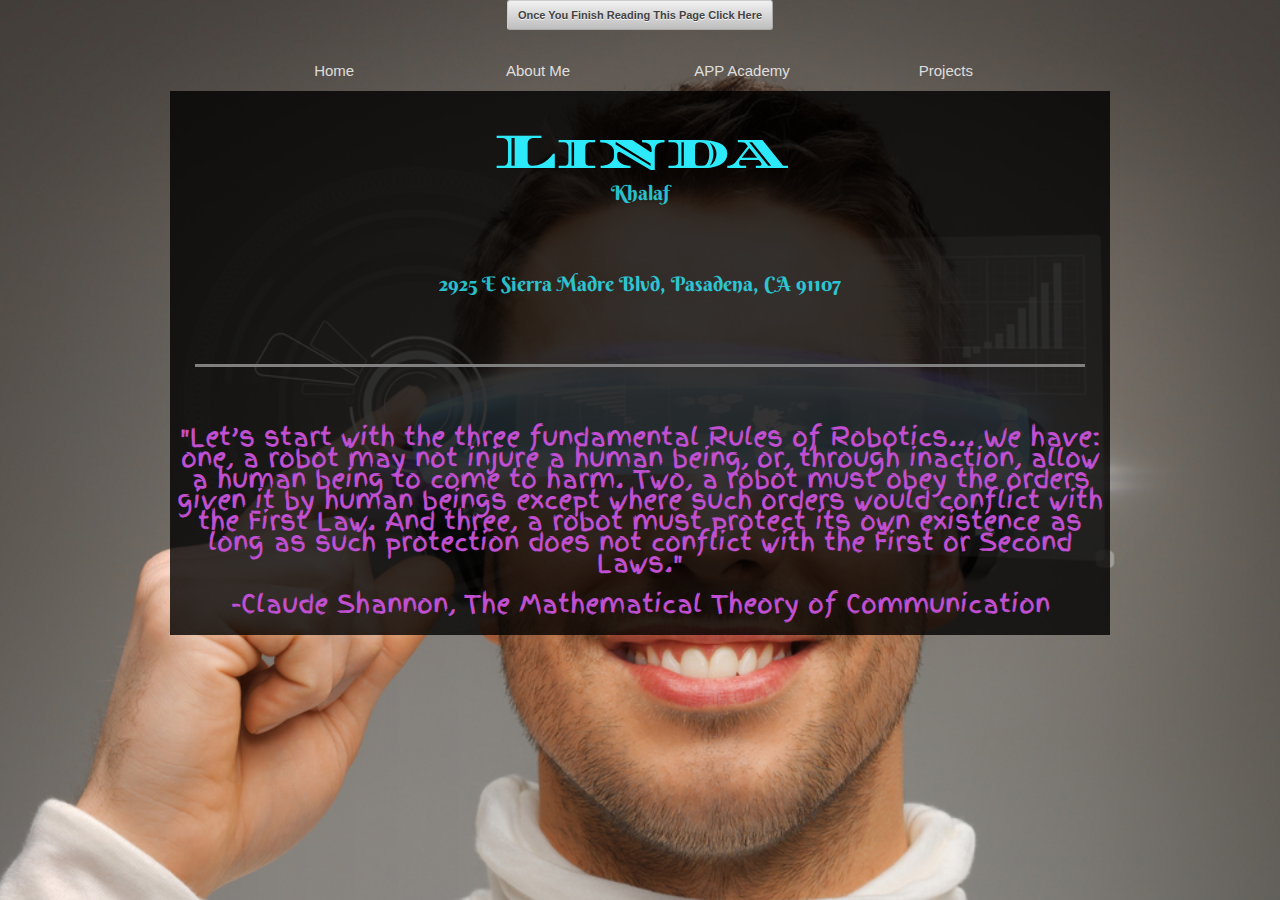
<file: public_html/index.html>
<!DOCTYPE html>
<!--[if lt IE 7 ]><html class="ie ie6" lang="en"> <![endif]-->
<!--[if IE 7 ]><html class="ie ie7" lang="en"> <![endif]-->
<!--[if IE 8 ]><html class="ie ie8" lang="en"> <![endif]-->
<!--[if (gte IE 9)|!(IE)]><!--><html lang="en"> <!--<![endif]-->
<head>

	<!-- Basic Page Needs
  ================================================== -->
	<meta charset="utf-8">
	<title>Home</title>
	<meta name="description" content="">
	<meta name="author" content="">
        

	<!-- Mobile Specific Metas
  ================================================== -->
	<meta name="viewport" content="width=device-width, initial-scale=1, maximum-scale=1">
       
         <!--  <script type="text/javascript" src="changepara.js"> </script> -->
           <!--<script type="text/javascript" src="aletTest.js"> </script> -->
	<!-- CSS
  ================================================== -->
	<link rel="stylesheet" href="stylesheets/base.css">
	<link rel="stylesheet" href="stylesheets/skeleton.css">
	<link rel="stylesheet" href="stylesheets/main.css">
        
         

	<!--[if lt IE 9]>
		<script src="http://html5shim.googlecode.com/svn/trunk/html5.js"></script>
	<![endif]-->

	<!-- Favicons
	================================================== -->
	<link rel="shortcut icon" href="images/favicon.ico">
	<link rel="apple-touch-icon" href="images/apple-touch-icon.png">
	<link rel="apple-touch-icon" sizes="72x72" href="images/apple-touch-icon-72x72.png">
	<link rel="apple-touch-icon" sizes="114x114" href="images/apple-touch-icon-114x114.png">
        

</head>
<body id="bod">
    
   <!-- <iframe src="http://www.taghua.com/"> </iframe>-->
    

    <link href='http://fonts.googleapis.com/css?family=Arbutus' rel='stylesheet' type='text/css'>
        <link href='http://fonts.googleapis.com/css?family=Jolly+Lodger' rel='stylesheet' type='text/css'>
        <link href='http://fonts.googleapis.com/css?family=Berkshire+Swash' rel='stylesheet' type='text/css'>
        <link href='http://fonts.googleapis.com/css?family=Damion' rel='stylesheet' type='text/css'>
        <link href='http://fonts.googleapis.com/css?family=Diplomata+SC' rel='stylesheet' type='text/css'>
        <link href='http://fonts.googleapis.com/css?family=Monsieur+La+Doulaise' rel='stylesheet' type='text/css'>
        <link href='http://fonts.googleapis.com/css?family=Finger+Paint' rel='stylesheet' type='text/css'>

	<!-- Primary Page Layout
	================================================== -->
        
                        

	<!-- Delete everything in this .container and get started on your own site! -->
         
        <center><input type="submit" id="find" value="Once You Finish Reading This Page Click Here" onclick="call2()"/></center>
	<div class="container" id="header6">
            
            
                           <!-- <nav class="sixteen columns" id="header2">-->
                   
                                 <center>   <a class="link" href="index.html">Home</a>
                
               <a class="link" href="page2.html">About Me</a>
                
                 <a class="link" href="page3.html">APP Academy</a>
                 
                 <a class="link" href="page4.html">Projects</a> </center>

              <!--   </nav>-->
            </div>
        <div class="container">
            
        
		<section class="sixteen columns" id="header">
                   
                     <p> Linda</p>
                         <article id="header3">
                            <p> Khalaf</p>
                         </article>
                  
                     <div id="header2">
                         <p id="para1"> 2925 E Sierra Madre Blvd, Pasadena, CA 91107</p>
                     </div>
                     <!--<input type="submit" id="find" value="Click For Date And Time" onclick="parachange()"/>-->
                     
                         <center> <div id="border">
                        
                         </div>
                             
                             
                             <article id="header7">
                                 

<p>"Let’s start with the three fundamental Rules of Robotics... We have: one, a robot may not injure a human being, or, through inaction, allow a human being to come to harm. Two, a robot must obey the orders given it by human beings except where such orders would conflict with the First Law. And three, a robot must protect its own existence as long as such protection does not conflict with the First or Second Laws."</p>

    <p>-Claude Shannon, The Mathematical Theory of Communication</p>
                             </article>
                             
                             
                     </center>
                     
                    </section>
            
            </div>
        
        
            

        <!--  <div class="container">
            
                       <center>  <section class="sixteen columns" id="header3">
                           
                            </section> </center> 
        </div> 
        
        
    ************************THIS IS A SEPARATON********************************
            
                                   <center> <article class="twelve columns" id="header6">
                
              <p> <center><h6>section</h6></center>
              
            </article></center>
                            
                            
                           <center>   <article class="twelve columns" id="header6">
                
               <p> <center><h6>   section</h6></center>
             
            </article></center>
                       
          
    ************************THIS IS A SEPARATON********************************
          
          
          
          
          <div class="container">
            <aside class="four columns" id="header4">
            
            <p>  <center><h6>    XXXXXXXXX   </h6></center>
                           
                </aside>
                            </div>
        
        <div class="container">
            
            <footer class="sixteen columns" id="header5">
                
          <p> <center><h6>XXXXXXXXXXXXX  </h6></center>
                          
                    </footer> 
                               
                            </div><!-- container -->


<!-- End Document
================================================== -->

    
</body> 
</html>
</file>
<file: public_html/stylesheets/base.css>
/*
* Skeleton V1.2
* Copyright 2011, Dave Gamache
* www.getskeleton.com
* Free to use under the MIT license.
* http://www.opensource.org/licenses/mit-license.php
* 6/20/2012
*/


/* Table of Content
==================================================
	#Reset & Basics
	#Basic Styles
	#Site Styles
	#Typography
	#Links
	#Lists
	#Images
	#Buttons
	#Forms
	#Misc */


/* #Reset & Basics (Inspired by E. Meyers)
================================================== */
	html, body, div, span, applet, object, iframe, h1, h2, h3, h4, h5, h6, p, blockquote, pre, a, abbr, acronym, address, big, cite, code, del, dfn, em, img, ins, kbd, q, s, samp, small, strike, strong, sub, sup, tt, var, b, u, i, center, dl, dt, dd, ol, ul, li, fieldset, form, label, legend, table, caption, tbody, tfoot, thead, tr, th, td, article, aside, canvas, details, embed, figure, figcaption, footer, header, hgroup, menu, nav, output, ruby, section, summary, time, mark, audio, video {
		margin: 0;
		padding: 0;
		border: 0;
		font-size: 100%;
		font: inherit;
		vertical-align: baseline; }
	article, aside, details, figcaption, figure, footer, header, hgroup, menu, nav, section {
		display: block; }
	body {
		line-height: 1; }
	ol, ul {
		list-style: none; }
	blockquote, q {
		quotes: none; }
	blockquote:before, blockquote:after,
	q:before, q:after {
		content: '';
		content: none; }
	table {
		border-collapse: collapse;
		border-spacing: 0; }


/* #Basic Styles
================================================== */
	body {
		background: #fff;
		font: 14px/21px "HelveticaNeue", "Helvetica Neue", Helvetica, Arial, sans-serif;
		color: #444;
		-webkit-font-smoothing: antialiased; /* Fix for webkit rendering */
		-webkit-text-size-adjust: 100%;
 }


/* #Typography
================================================== */
	h1, h2, h3, h4, h5, h6 {
		color: #181818;
		font-family: "Georgia", "Times New Roman", serif;
		font-weight: normal; }
	h1 a, h2 a, h3 a, h4 a, h5 a, h6 a { font-weight: inherit; }
	h1 { font-size: 46px; line-height: 50px; margin-bottom: 14px;}
	h2 { font-size: 35px; line-height: 40px; margin-bottom: 10px; }
	h3 { font-size: 28px; line-height: 34px; margin-bottom: 8px; }
	h4 { font-size: 21px; line-height: 30px; margin-bottom: 4px; }
	h5 { font-size: 17px; line-height: 24px; }
	h6 { font-size: 14px; line-height: 21px; }
	.subheader { color: #777; }

	p { margin: 0 0 20px 0; }
	p img { margin: 0; }
	p.lead { font-size: 21px; line-height: 27px; color: #777;  }

	em { font-style: italic; }
	strong { font-weight: bold; color: #333; }
	small { font-size: 80%; }

/*	Blockquotes  */
	blockquote, blockquote p { font-size: 17px; line-height: 24px; color: #777; font-style: italic; }
	blockquote { margin: 0 0 20px; padding: 9px 20px 0 19px; border-left: 1px solid #ddd; }
	blockquote cite { display: block; font-size: 12px; color: #555; }
	blockquote cite:before { content: "\2014 \0020"; }
	blockquote cite a, blockquote cite a:visited, blockquote cite a:visited { color: #555; }

	hr { border: solid #ddd; border-width: 1px 0 0; clear: both; margin: 10px 0 30px; height: 0; }


/* #Links
================================================== */
	a, a:visited { color: #333; text-decoration: underline; outline: 0; }
	a:hover, a:focus { color: #000; }
	p a, p a:visited { line-height: inherit; }


/* #Lists
================================================== */
	ul, ol { margin-bottom: 20px; }
	ul { list-style: none outside; }
	ol { list-style: decimal; }
	ol, ul.square, ul.circle, ul.disc { margin-left: 30px; }
	ul.square { list-style: square outside; }
	ul.circle { list-style: circle outside; }
	ul.disc { list-style: disc outside; }
	ul ul, ul ol,
	ol ol, ol ul { margin: 4px 0 5px 30px; font-size: 90%;  }
	ul ul li, ul ol li,
	ol ol li, ol ul li { margin-bottom: 6px; }
	li { line-height: 18px; margin-bottom: 12px; }
	ul.large li { line-height: 21px; }
	li p { line-height: 21px; }

/* #Images
================================================== */

	img.scale-with-grid {
		max-width: 100%;
		height: auto; }


/* #Buttons
================================================== */

	.button,
	button,
	input[type="submit"],
	input[type="reset"],
	input[type="button"] {
		background: #eee; /* Old browsers */
		background: #eee -moz-linear-gradient(top, rgba(255,255,255,.2) 0%, rgba(0,0,0,.2) 100%); /* FF3.6+ */
		background: #eee -webkit-gradient(linear, left top, left bottom, color-stop(0%,rgba(255,255,255,.2)), color-stop(100%,rgba(0,0,0,.2))); /* Chrome,Safari4+ */
		background: #eee -webkit-linear-gradient(top, rgba(255,255,255,.2) 0%,rgba(0,0,0,.2) 100%); /* Chrome10+,Safari5.1+ */
		background: #eee -o-linear-gradient(top, rgba(255,255,255,.2) 0%,rgba(0,0,0,.2) 100%); /* Opera11.10+ */
		background: #eee -ms-linear-gradient(top, rgba(255,255,255,.2) 0%,rgba(0,0,0,.2) 100%); /* IE10+ */
		background: #eee linear-gradient(top, rgba(255,255,255,.2) 0%,rgba(0,0,0,.2) 100%); /* W3C */
	  border: 1px solid #aaa;
	  border-top: 1px solid #ccc;
	  border-left: 1px solid #ccc;
	  -moz-border-radius: 3px;
	  -webkit-border-radius: 3px;
	  border-radius: 3px;
	  color: #444;
	  display: inline-block;
	  font-size: 11px;
	  font-weight: bold;
	  text-decoration: none;
	  text-shadow: 0 1px rgba(255, 255, 255, .75);
	  cursor: pointer;
	  margin-bottom: 20px;
	  line-height: normal;
	  padding: 8px 10px;
	  font-family: "HelveticaNeue", "Helvetica Neue", Helvetica, Arial, sans-serif; }

	.button:hover,
	button:hover,
	input[type="submit"]:hover,
	input[type="reset"]:hover,
	input[type="button"]:hover {
		color: #222;
		background: #ddd; /* Old browsers */
		background: #ddd -moz-linear-gradient(top, rgba(255,255,255,.3) 0%, rgba(0,0,0,.3) 100%); /* FF3.6+ */
		background: #ddd -webkit-gradient(linear, left top, left bottom, color-stop(0%,rgba(255,255,255,.3)), color-stop(100%,rgba(0,0,0,.3))); /* Chrome,Safari4+ */
		background: #ddd -webkit-linear-gradient(top, rgba(255,255,255,.3) 0%,rgba(0,0,0,.3) 100%); /* Chrome10+,Safari5.1+ */
		background: #ddd -o-linear-gradient(top, rgba(255,255,255,.3) 0%,rgba(0,0,0,.3) 100%); /* Opera11.10+ */
		background: #ddd -ms-linear-gradient(top, rgba(255,255,255,.3) 0%,rgba(0,0,0,.3) 100%); /* IE10+ */
		background: #ddd linear-gradient(top, rgba(255,255,255,.3) 0%,rgba(0,0,0,.3) 100%); /* W3C */
	  border: 1px solid #888;
	  border-top: 1px solid #aaa;
	  border-left: 1px solid #aaa; }

	.button:active,
	button:active,
	input[type="submit"]:active,
	input[type="reset"]:active,
	input[type="button"]:active {
		border: 1px solid #666;
		background: #ccc; /* Old browsers */
		background: #ccc -moz-linear-gradient(top, rgba(255,255,255,.35) 0%, rgba(10,10,10,.4) 100%); /* FF3.6+ */
		background: #ccc -webkit-gradient(linear, left top, left bottom, color-stop(0%,rgba(255,255,255,.35)), color-stop(100%,rgba(10,10,10,.4))); /* Chrome,Safari4+ */
		background: #ccc -webkit-linear-gradient(top, rgba(255,255,255,.35) 0%,rgba(10,10,10,.4) 100%); /* Chrome10+,Safari5.1+ */
		background: #ccc -o-linear-gradient(top, rgba(255,255,255,.35) 0%,rgba(10,10,10,.4) 100%); /* Opera11.10+ */
		background: #ccc -ms-linear-gradient(top, rgba(255,255,255,.35) 0%,rgba(10,10,10,.4) 100%); /* IE10+ */
		background: #ccc linear-gradient(top, rgba(255,255,255,.35) 0%,rgba(10,10,10,.4) 100%); /* W3C */ }

	.button.full-width,
	button.full-width,
	input[type="submit"].full-width,
	input[type="reset"].full-width,
	input[type="button"].full-width {
		width: 100%;
		padding-left: 0 !important;
		padding-right: 0 !important;
		text-align: center; }

	/* Fix for odd Mozilla border & padding issues */
	button::-moz-focus-inner,
	input::-moz-focus-inner {
    border: 0;
    padding: 0;
	}


/* #Forms
================================================== */

	form {
		margin-bottom: 20px; }
	fieldset {
		margin-bottom: 20px; }
	input[type="text"],
	input[type="password"],
	input[type="email"],
	textarea,
	select {
		border: 1px solid #ccc;
		padding: 6px 4px;
		outline: none;
		-moz-border-radius: 2px;
		-webkit-border-radius: 2px;
		border-radius: 2px;
		font: 13px "HelveticaNeue", "Helvetica Neue", Helvetica, Arial, sans-serif;
		color: #777;
		margin: 0;
		width: 210px;
		max-width: 100%;
		display: block;
		margin-bottom: 20px;
		background: #fff; }
	select {
		padding: 0; }
	input[type="text"]:focus,
	input[type="password"]:focus,
	input[type="email"]:focus,
	textarea:focus {
		border: 1px solid #aaa;
 		color: #444;
 		-moz-box-shadow: 0 0 3px rgba(0,0,0,.2);
		-webkit-box-shadow: 0 0 3px rgba(0,0,0,.2);
		box-shadow:  0 0 3px rgba(0,0,0,.2); }
	textarea {
		min-height: 60px; }
	label,
	legend {
		display: block;
		font-weight: bold;
		font-size: 13px;  }
	select {
		width: 220px; }
	input[type="checkbox"] {
		display: inline; }
	label span,
	legend span {
		font-weight: normal;
		font-size: 13px;
		color: #444; }

/* #Misc
================================================== */
	.remove-bottom { margin-bottom: 0 !important; }
	.half-bottom { margin-bottom: 10px !important; }
	.add-bottom { margin-bottom: 20px !important; }
</file>
<file: public_html/stylesheets/skeleton.css>
/*
* Skeleton V1.2
* Copyright 2011, Dave Gamache
* www.getskeleton.com
* Free to use under the MIT license.
* http://www.opensource.org/licenses/mit-license.php
* 6/20/2012
*/


/* Table of Contents
==================================================
    #Base 960 Grid
    #Tablet (Portrait)
    #Mobile (Portrait)
    #Mobile (Landscape)
    #Clearing */



/* #Base 960 Grid
================================================== */

    .container                                  { position: relative; width: 960px; margin: 0 auto; padding: 0; }
    .container .column,
    .container .columns                         { float: left; display: inline; margin-left: 10px; margin-right: 10px; }
    .row                                        { margin-bottom: 20px; }

    /* Nested Column Classes */
    .column.alpha, .columns.alpha               { margin-left: 0; }
    .column.omega, .columns.omega               { margin-right: 0; }

    /* Base Grid */
    .container .one.column,
    .container .one.columns                     { width: 40px;  }
    .container .two.columns                     { width: 100px; }
    .container .three.columns                   { width: 160px; }
    .container .four.columns                    { width: 220px; }
    .container .five.columns                    { width: 280px; }
    .container .six.columns                     { width: 340px; }
    .container .seven.columns                   { width: 400px; }
    .container .eight.columns                   { width: 460px; }
    .container .nine.columns                    { width: 520px; }
    .container .ten.columns                     { width: 580px; }
    .container .eleven.columns                  { width: 640px; }
    .container .twelve.columns                  { width: 700px; }
    .container .thirteen.columns                { width: 760px; }
    .container .fourteen.columns                { width: 820px; }
    .container .fifteen.columns                 { width: 880px; }
    .container .sixteen.columns                 { width: 940px; }

    .container .one-third.column                { width: 300px; }
    .container .two-thirds.column               { width: 620px; }

    /* Offsets */
    .container .offset-by-one                   { padding-left: 60px;  }
    .container .offset-by-two                   { padding-left: 120px; }
    .container .offset-by-three                 { padding-left: 180px; }
    .container .offset-by-four                  { padding-left: 240px; }
    .container .offset-by-five                  { padding-left: 300px; }
    .container .offset-by-six                   { padding-left: 360px; }
    .container .offset-by-seven                 { padding-left: 420px; }
    .container .offset-by-eight                 { padding-left: 480px; }
    .container .offset-by-nine                  { padding-left: 540px; }
    .container .offset-by-ten                   { padding-left: 600px; }
    .container .offset-by-eleven                { padding-left: 660px; }
    .container .offset-by-twelve                { padding-left: 720px; }
    .container .offset-by-thirteen              { padding-left: 780px; }
    .container .offset-by-fourteen              { padding-left: 840px; }
    .container .offset-by-fifteen               { padding-left: 900px; }



/* #Tablet (Portrait)
================================================== */

    /* Note: Design for a width of 768px */

    @media only screen and (min-width: 768px) and (max-width: 959px) {
        .container                                  { width: 768px; }
        .container .column,
        .container .columns                         { margin-left: 10px; margin-right: 10px;  }
        .column.alpha, .columns.alpha               { margin-left: 0; margin-right: 10px; }
        .column.omega, .columns.omega               { margin-right: 0; margin-left: 10px; }
        .alpha.omega                                { margin-left: 0; margin-right: 0; }

        .container .one.column,
        .container .one.columns                     { width: 28px; }
        .container .two.columns                     { width: 76px; }
        .container .three.columns                   { width: 124px; }
        .container .four.columns                    { width: 172px; }
        .container .five.columns                    { width: 220px; }
        .container .six.columns                     { width: 268px; }
        .container .seven.columns                   { width: 316px; }
        .container .eight.columns                   { width: 364px; }
        .container .nine.columns                    { width: 412px; }
        .container .ten.columns                     { width: 460px; }
        .container .eleven.columns                  { width: 508px; }
        .container .twelve.columns                  { width: 556px; }
        .container .thirteen.columns                { width: 604px; }
        .container .fourteen.columns                { width: 652px; }
        .container .fifteen.columns                 { width: 700px; }
        .container .sixteen.columns                 { width: 748px; }

        .container .one-third.column                { width: 236px; }
        .container .two-thirds.column               { width: 492px; }

        /* Offsets */
        .container .offset-by-one                   { padding-left: 48px; }
        .container .offset-by-two                   { padding-left: 96px; }
        .container .offset-by-three                 { padding-left: 144px; }
        .container .offset-by-four                  { padding-left: 192px; }
        .container .offset-by-five                  { padding-left: 240px; }
        .container .offset-by-six                   { padding-left: 288px; }
        .container .offset-by-seven                 { padding-left: 336px; }
        .container .offset-by-eight                 { padding-left: 384px; }
        .container .offset-by-nine                  { padding-left: 432px; }
        .container .offset-by-ten                   { padding-left: 480px; }
        .container .offset-by-eleven                { padding-left: 528px; }
        .container .offset-by-twelve                { padding-left: 576px; }
        .container .offset-by-thirteen              { padding-left: 624px; }
        .container .offset-by-fourteen              { padding-left: 672px; }
        .container .offset-by-fifteen               { padding-left: 720px; }
    }


/*  #Mobile (Portrait)
================================================== */

    /* Note: Design for a width of 320px */

    @media only screen and (max-width: 767px) {
        .container { width: 300px; }
        .container .columns,
        .container .column { margin: 0; }

        .container .one.column,
        .container .one.columns,
        .container .two.columns,
        .container .three.columns,
        .container .four.columns,
        .container .five.columns,
        .container .six.columns,
        .container .seven.columns,
        .container .eight.columns,
        .container .nine.columns,
        .container .ten.columns,
        .container .eleven.columns,
        .container .twelve.columns,
        .container .thirteen.columns,
        .container .fourteen.columns,
        .container .fifteen.columns,
        .container .sixteen.columns,
        .container .one-third.column,
        .container .two-thirds.column  { width: 300px; }

        /* Offsets */
        .container .offset-by-one,
        .container .offset-by-two,
        .container .offset-by-three,
        .container .offset-by-four,
        .container .offset-by-five,
        .container .offset-by-six,
        .container .offset-by-seven,
        .container .offset-by-eight,
        .container .offset-by-nine,
        .container .offset-by-ten,
        .container .offset-by-eleven,
        .container .offset-by-twelve,
        .container .offset-by-thirteen,
        .container .offset-by-fourteen,
        .container .offset-by-fifteen { padding-left: 0; }

    }


/* #Mobile (Landscape)
================================================== */

    /* Note: Design for a width of 480px */

    @media only screen and (min-width: 480px) and (max-width: 767px) {
        .container { width: 420px; }
        .container .columns,
        .container .column { margin: 0; }

        .container .one.column,
        .container .one.columns,
        .container .two.columns,
        .container .three.columns,
        .container .four.columns,
        .container .five.columns,
        .container .six.columns,
        .container .seven.columns,
        .container .eight.columns,
        .container .nine.columns,
        .container .ten.columns,
        .container .eleven.columns,
        .container .twelve.columns,
        .container .thirteen.columns,
        .container .fourteen.columns,
        .container .fifteen.columns,
        .container .sixteen.columns,
        .container .one-third.column,
        .container .two-thirds.column { width: 420px; }
    }


/* #Clearing
================================================== */

    /* Self Clearing Goodness */
    .container:after { content: "\0020"; display: block; height: 0; clear: both; visibility: hidden; }

    /* Use clearfix class on parent to clear nested columns,
    or wrap each row of columns in a <div class="row"> */
    .clearfix:before,
    .clearfix:after,
    .row:before,
    .row:after {
      content: '\0020';
      display: block;
      overflow: hidden;
      visibility: hidden;
      width: 0;
      height: 0; }
    .row:after,
    .clearfix:after {
      clear: both; }
    .row,
    .clearfix {
      zoom: 1; }

    /* You can also use a <br class="clear" /> to clear columns */
    .clear {
      clear: both;
      display: block;
      overflow: hidden;
      visibility: hidden;
      width: 0;
      height: 0;
    }
</file>
<file: public_html/stylesheets/main.css>
/*
* Skeleton V1.2
* Copyright 2011, Dave Gamache
* www.getskeleton.com
* Free to use under the MIT license.
* http://www.opensource.org/licenses/mit-license.php
* 6/20/2012
*/

/* Table of Content
==================================================
	#Site Styles
	#Page Styles
	#Media Queries
	#Font-Face */

/* #Site Styles
================================================== */


/* #Page Styles
================================================== */


/* #INDEX Styles
================================================== */

#bod{
    /*  background: url('http://www.taghua.com/');
     background:"http://www.staggeringbeauty.com/";
       border: 1px inset #ddd;
   width: 498;
   height: 598;*/
   background-image: url('../images/wearable-tech.jpg');
   -webkit-background-size: cover;
   -moz-background-size: cover;
   -o-background-size: cover;
   background-size: cover;
}

#header{
       
    color: #2deafb;
    font-size: 50px;
    font-family: 'Diplomata SC', cursive;
     padding: 50px 0px 0px 0px;
     text-align: center;
     background-color: rgba(0,0,0,.8);
}
#border{
     border-bottom: 5px solid white;
     height: 50px;
     width: 100px;
     padding: 0px 0px 0px 10px;
    
}
#header2{
    /* background-image: url('../images/2345.jpg') no-repeat center center fixed;
    -webkit-background-size: cover;
    -moz-background-size: cover;
    background-size: cover;
    background-size: cover;*/
    font-size: 20px;
    padding: 50px 0px 0px 0px;
    margin: 0px 0px 0px 0px;
    font-family: 'Berkshire Swash', cursive;
   
    opacity: 0.8;

filter: alpha(opacity=80);
}

#header3{
  /*   background-image: url('../images/2345.jpg') no-repeat center center fixed;
    -webkit-background-size: cover;
    -moz-background-size: cover;
    background-size: cover;
    background-size: cover;*/
    font-size: 20px;
   
  
    font-family: 'Berkshire Swash', cursive;
   
    opacity: 0.8;

filter: alpha(opacity=80);
}
#header4{
    background-color: blue;
    height: 150px;
    font-family: 'Damion', cursive;
        opacity: 0.8;

filter: alpha(opacity=80);
    
}

#header5{
    background-color: orange;
    height: 150px;
        opacity: 0.8;

filter: alpha(opacity=80);
}

#header6{
    color: white;
        opacity: 0.8;

filter: alpha(opacity=80);

}


#header7{
   font-family: 'Finger Paint', cursive;
    font-size: 25px;
    padding: 50px 0px 0px 0px;
    line-space: 5px;
    color: #c14fd2;
}

/* links */

a:link {text-decoration: none}
a:visited {color: #fdfdd9;}
a:hover {color: #63a8cf;}
a:activate {color: #24242c;}

a.link {
    width: 200px;
    padding: 10px 0px 10px 0px;
    font-family: 'Average Sans', sans-serif;
    text-align: center;
    display: inline-block;
    font-size: 15px;
    display: online;
    color: white;
 


}
a:hover.link {
    color: orange;
   
    text-decoration: none;

}



a:link {text-decoration: none}
a:visited {color: #fdfdd9;}
a:hover {color: #63a8cf;}
a:activate {color: #24242c;}




/* #PAGE2 Styles
================================================== */

#uh{
margin: 15px 5px 5px 5px;
color: red;

}

#nyan{

   text-align: center;
    vertical-align: center;
    font-size: 15px;
    margin: 5px 5px 0px 5px;
    color: black;
    height: 250px;
    
    font-family: 'Special Elite', cursive;

}

#nyan2{

   text-align: center;
    vertical-align: center;
    font-size: 15px;
    margin: 5px 5px 0px 5px;
    color: white;
}
#bod2{
    background-image: url('../images/bianary.gif');
        -webkit-background-size: cover;
    -moz-background-size: cover;
    -o-background-size: cover;
    background-size: cover;
}

#pheader{
    background-color: black;
   font-family: 'Fascinate Inline', cursive;
   font-size: 50px;
   color: lime;
   padding: 30px 0px 0px 0px;
   height: 170px;
   text-align: center;
   vertical-align: center;
    
}

#pheader2{
   background-color: black;
   font-family: 'Fascinate Inline', cursive;
   font-size: 50px;
   color: lime;
   padding: 30px 0px 0px 0px;
   height: 100px;    
}

#pheader27{
   background-color: black;
   font-family: 'Fascinate Inline', cursive;
   font-size: 50px;
   color: yellow;
   padding: 30px 0px 0px 0px;
   /*height: 150px;    */
}

#pheader25{
  background-color: black;
   font-family: 'Fascinate Inline', cursive;
   font-size: 50px;
   color: yellow;
   padding: 30px 0px 0px 0px;
   height: 200px;  

}
.pics{
    display: inline-block;
    margin: 20px 100px 25px 100px; 
    
}
.article{
    width: 250px;
}

#pheader3{
    color: white;
    
}
#section1{
    background-color: green;
    height: 350px;
    
}
#pheader4{
    font-size: 25px;
    margin: 15px 10px 10px 10px;
    color: black;
    font-family: 'Special Elite', cursive;
    
}

#pheader5{
    
    color: white;
    font-size: 20px;
}

#pheader6{
    color: white;
    font-size: 20px;
    
}
#pheader7{
    font-family: 'Fredoka One', cursive;
      color: orange;
   padding: 30px 0px 0px 0px;
   height: 100px;
   background-color: black;
   font-size: 50px;
    
}

#pheader78{
    font-family: 'Fredoka One', cursive;
      color: purple;
   padding: 30px 0px 0px 0px;
   background-color: black;
   font-size: 50px;
   height: 170px;
    
}

#pheader789{
    font-family: 'Fredoka One', cursive;
      color: purple;
   padding: 0px 0px 0px 0px;
   background-color: black;
   font-size: 50px;
   height: 170px;
    
}

#pheader67{
    font-size: 35px;
    margin: 15px 10px 10px 10px;
    color: white;
    font-family: 'Pacifico', cursive;
}
#foot{
    background-color: black;
    text-align: center;
    vertical-align: center;
    color: red;    
}
#beh{
    color: indigo;
    font-size: 40px;
    font-family: 'Special Elite', cursive;
}

a:link {text-decoration: none}
a:visited {color: #fdfdd9;}
a:hover {color: #63a8cf;}
a:activate {color: #24242c;}

a.link {
    width: 200px;
    padding: 10px 0px 10px 0px;
    font-family: 'Average Sans', sans-serif;
    text-align: center;
    display: inline-block;
    font-size: 15px;
    display: online;
    color: white;
 


}
a:hover.link {
    color: red;
   
    text-decoration: none;

}



a:link {text-decoration: none}
a:visited {color: #fdfdd9;}
a:hover {color: #63a8cf;}
a:activate {color: #24242c;}

#bod1{
    background-image: url('../images/orange.jpg');
          -webkit-background-size: cover;
   -moz-background-size: cover;
   -o-background-size: cover;
   background-size: cover;
}

#section2{
    background-color: orange;
    /*height: 300px;*/
    
}

#section3{
    background-color: violet;
    /*height: 300px;*/
    
}

#border{
    border-bottom: 3px solid gray;
    width: 880px;
    vertical-align: center;
    margin: 10px 10px 10px 10px;
    
}

.pics2{
    display: inline-block;
    margin: 20px 50px 25px 50px; 
    
}
#space{
    margin: 0px 0px 0xp 10px;
    font-size: 25px;
    text-align: left;
    font-family: 'PT Mono', sans-serif;
    color: purple;
    
}
#bod3{
    background-image: url('../images/purple.jpg');
          -webkit-background-size: cover;
   -moz-background-size: cover;
   -o-background-size: cover;
   background-size: cover;
    
}

.pics3{
        display: block;
    margin: 20px 50px 25px 50px; 
    
}




#space2{
    height: 500px;
    margin: 5px 0px 0px 5px;
    color: purple;
    border: 0px solid gray;
    -moz-border-radius: 33px;
    -webkit-border-radius: 33px;
    -khtml-border-radius: 33px;
    border-radius: 33px;
    font-family: 'Jolly Lodger', cursive;
    font-size: 30px;
    /*line-height: 100px;*/
    display: inline-block;
    
    
}

#space3{
    height: 200px;
    margin: 0px 0px 0px 5px;
    background: transparent;
    
}

#space4{
    height: 100px;
    margin: 10px 100px 5px 5px;
    border: 0px solid gray;
    -moz-border-radius: 33px;
    -webkit-border-radius: 33px;
    -khtml-border-radius: 33px;
    border-radius: 33px;
    background-color: rgba(209,52,199,.5);
    font-family: 'Press Start 2P', cursive;
    line-height: 40px;

}

#space5{
    height: 1100px;
    margin: 0px 0px 0px 0px;
     background-image: url('../images/background_image_cookie.jpg');
     background-color: rgba(209,52,199,.5);
    -webkit-background-size: cover;
    -moz-background-size: cover;
    -o-background-size: cover;
    background-size: cover;
    display: inline-block;

    
}

#space52{
    height: 600px;
    margin: 0px 0px 0px 0px;
     background-image: url('../images/nyan_cat.gif');
    -webkit-background-size: cover;
    -moz-background-size: cover;
    -o-background-size: cover;
    background-size: cover;
    
}


#space6{
    /*height: 500px;*/
    margin: 10px 0px 0px 50px;
    color: purple;
    border: 0px solid gray;
    -moz-border-radius: 33px;
    -webkit-border-radius: 33px;
    -khtml-border-radius: 33px;
    border-radius: 33px;
    background-color: rgba(209,52,199,.4);
    font-family: 'Balthazar', serif;
    font-size: 30px;
    line-height: 40px;
    display: block;
    
}

#space7{
    height: 100px;
    margin: 5px 5px 0px 5px;
    border: 0px solid gray;
    -moz-border-radius: 33px;
    -webkit-border-radius: 33px;
    -khtml-border-radius: 33px;
    border-radius: 33px;
    background-color: rgba(209,52,199,.5);
    line-height: 40px;

}


.solid {
    opacity: 1.0;
}
.transparent {
    opacity: .3;
}


/* #Media Queries
================================================== */

	/* Smaller than standard 960 (devices and browsers) */
	@media only screen and (max-width: 959px) {}

	/* Tablet Portrait size to standard 960 (devices and browsers) */
	@media only screen and (min-width: 768px) and (max-width: 959px) {}

	/* All Mobile Sizes (devices and browser) */
	@media only screen and (max-width: 767px) {}

	/* Mobile Landscape Size to Tablet Portrait (devices and browsers) */
	@media only screen and (min-width: 480px) and (max-width: 767px) {}

	/* Mobile Portrait Size to Mobile Landscape Size (devices and browsers) */
	@media only screen and (max-width: 479px) {}


/* #Font-Face
================================================== */
/* 	This is the proper syntax for an @font-face file
		Just create a "fonts" folder at the root,
		copy your FontName into code below and remove
		comment brackets */

/*	@font-face {
	    font-family: 'FontName';
	    src: url('../fonts/FontName.eot');
	    src: url('../fonts/FontName.eot?iefix') format('eot'),
	         url('../fonts/FontName.woff') format('woff'),
	         url('../fonts/FontName.ttf') format('truetype'),
	         url('../fonts/FontName.svg#webfontZam02nTh') format('svg');
	    font-weight: normal;
	    font-style: normal; }
*/
</file>
